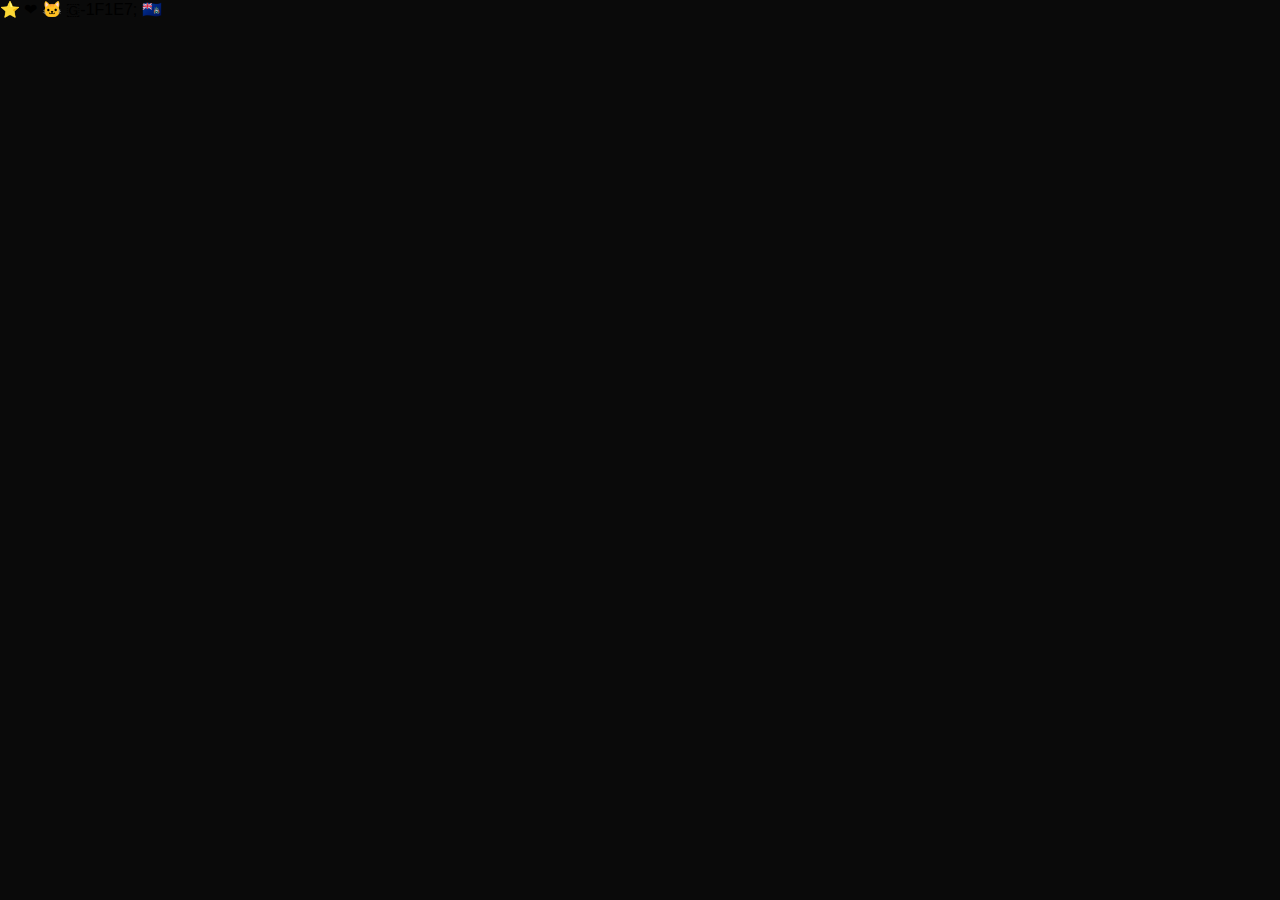
<file: index2.html>
<!DOCTYPE html>
<html lang="en">
<head>

<link rel="shortcut icon" type="image/x-icon" href="favicon.ico"> <!--Favicon -->
<meta charset="UTF-8">
<title>Ghost's Hub</title> <!--Page Title-->
<link rel="stylesheet" href="style.css"> <!--Import stylesheet-->
<script src="https://twemoji.maxcdn.com/v/latest/twemoji.min.js" crossorigin="anonymous"></script> <!-- TwoEmoji Import -->

</head>
<body>

<!-- <a href="Pearl.html">Pearl <3 </a> -->

&#x2B50; &#x2764; &#x1F431; &#x1F1EC-1F1E7; 
<span>&#x1F1E6;&#x1F1E8;</span>

</body>

<script> <!-- TwoEmoji parser -->
twemoji.parse(document.body) 
</script>

</html>
</html>
</file>
<file: style.css>
body {
  background-color: #0a0a0a; /* soft black */
  margin: 0;
  padding: 0;
  font-family: 'Arial', sans-serif;
}

img.emoji {
   height: 1.1em;
   width: 1.1em;
   margin: 0 .05em 0 .1em;
   vertical-align: -0.1em;
}
</file>
